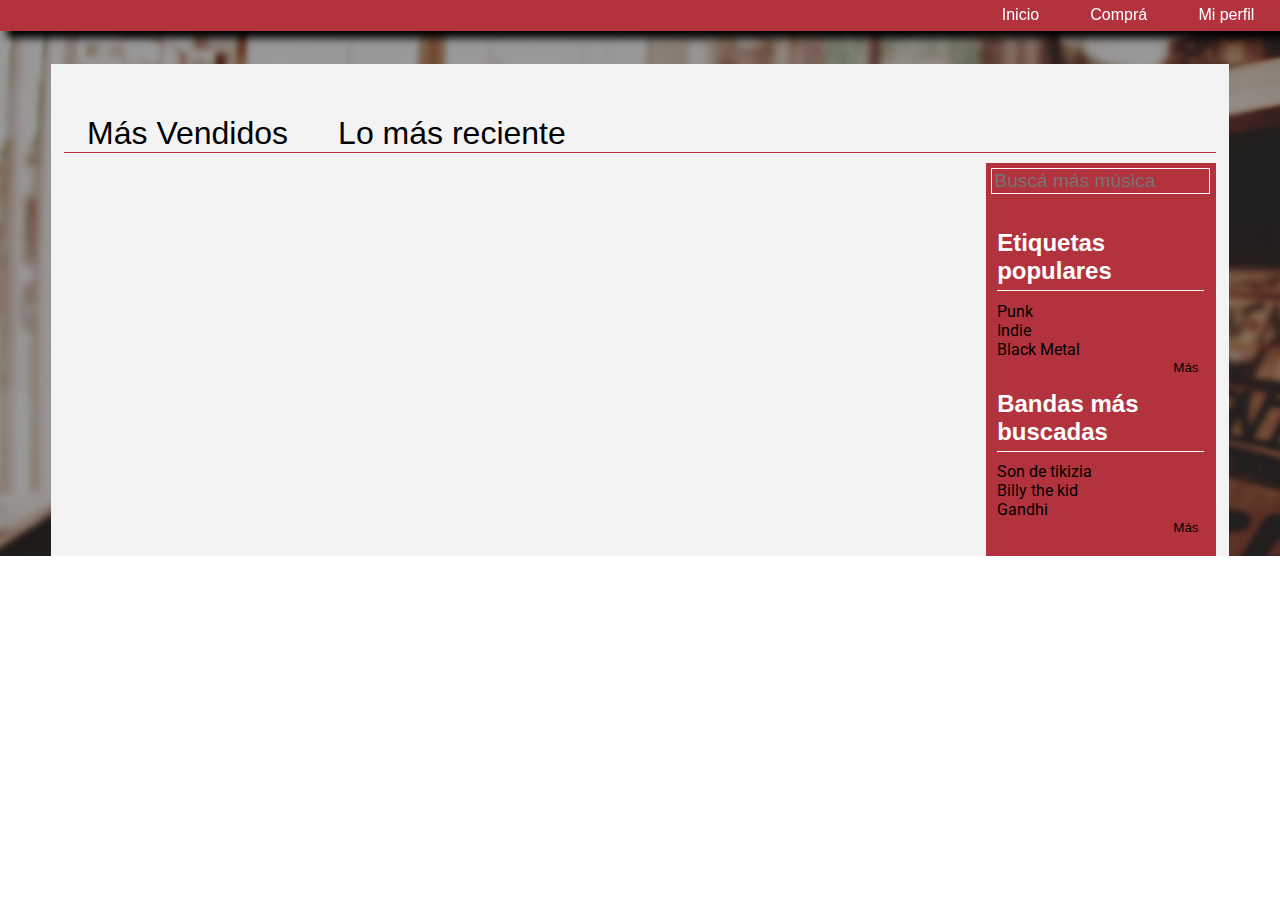
<file: pages/merch.html>
<!DOCTYPE html>
<html>
<head>
	<title>Guayaba Jam</title>
	<!-- x -->
	<link rel="stylesheet" type="text/css" href="../style/css/style.css">
	<link rel="stylesheet" type="text/css" href="../style/popUp.css">
	<link href='http://fonts.googleapis.com/css?family=Roboto:400,100,500' rel='stylesheet' type='text/css'>
	<meta charset="UTF-8">
</head>

<body>
	<nav class="main-nav" >
		<a href="#">Mi perfil</a>
		<a href="#">Comprá</a>
		<a href="../index.html">Inicio</a>
	</nav>

	<div class="main-shelf">
		<section class="sells-section">
			<nav class="sells-nav">
				<a href="#">Más Vendidos</a>
				<a href="#">Lo más reciente</a>
			</nav>

			<section id="merch-details" class="merch-details">
			</section>
      <div class="search-block">
        <input type="search" placeholder="Buscá más música">
        
        <section class="top-search-section">
          <h3>Etiquetas populares</h3>
          <a href="#">Punk</a>
          <a href="#">Indie</a>
          <a href="#">Black Metal</a>
          <button>Más</button>
        </section>
        
        <section class="top-search-section">
          <h3>Bandas más buscadas</h3>
          <a href="#">Son de tikizia</a>
          <a href="#">Billy the kid</a>
          <a href="#">Gandhi</a>
          <button>Más</button>          
        </section>
      </div>
			<div id="overviewMerch" class="overview-merch">
			</div> <!-- overview merch -->

		</section> <!-- main-shelf -->
	</div>
	<!-- Script Section -->
	<script type="text/javascript" src="../js/main.js"></script>
	<script type="text/javascript">
	    loadJSON('../php/get_sell.php');
	    app.compraInfo();
	</script>
</body>


</html>
</file>
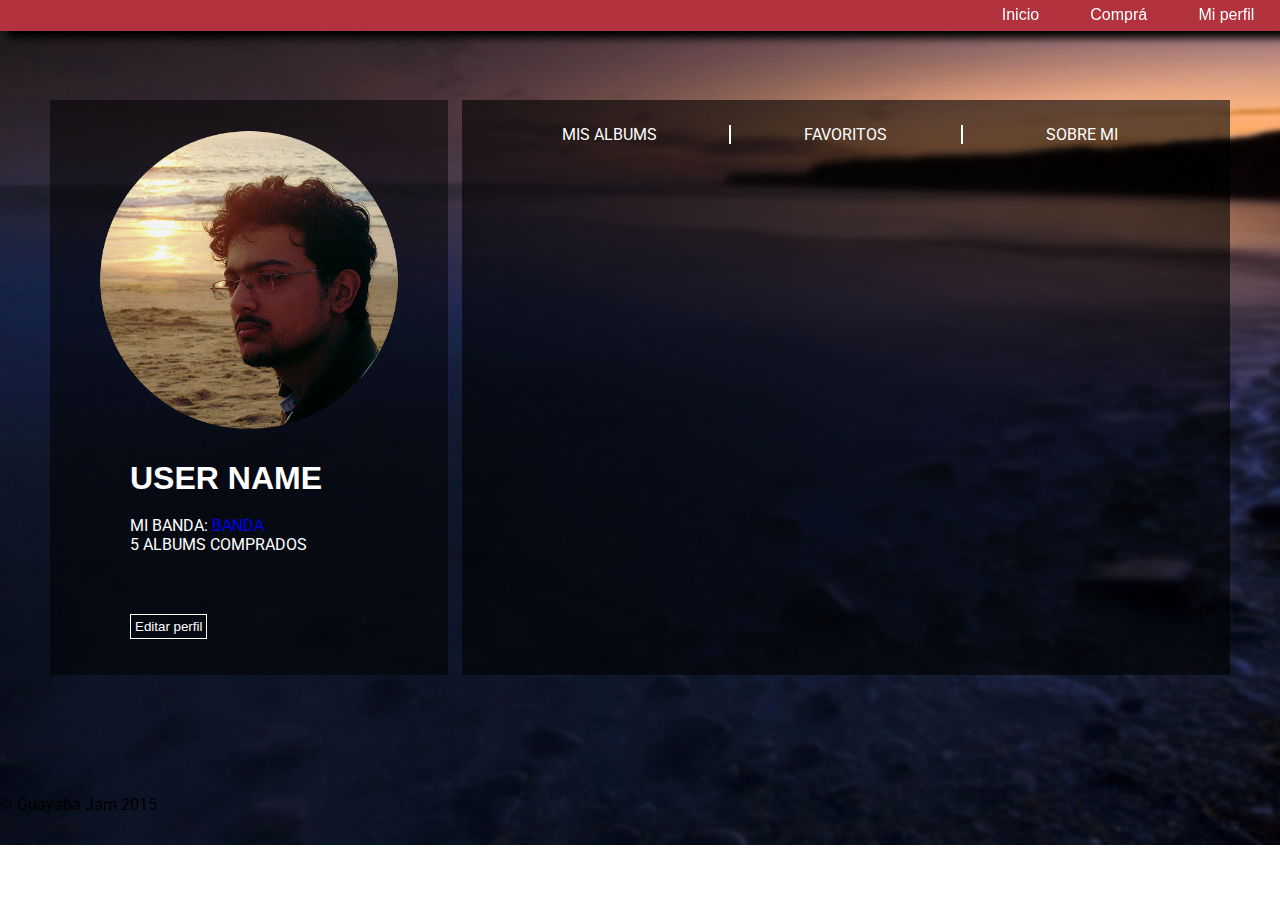
<file: pages/user-profile.html>
<!DOCTYPE html>
<html>
<head>
	<title>Guayaba Jam</title>
	<!-- x -->
	<link rel="stylesheet" type="text/css" href="../style/css/style.css">
	<link href='http://fonts.googleapis.com/css?family=Roboto:400,100,500' rel='stylesheet' type='text/css'>
	<meta charset="UTF-8">
</head>

<body class="body-style">

	<nav class="main-nav" >
		<a href="#">Mi perfil</a>
		<a href="#">Comprá</a>
		<a href="#">Inicio</a>
	</nav>

	<section class="profile-container">
		<div class="profile-details">
			<img class="user-pic" src="../images/user-icon.png">
			<div class="profile-info">
				<h2>User name</h2></br>
				<span class="my-band">Mi banda: <a href="#">banda</a></span></br>
				<span class="collection-counter">5 albums comprados</span><br>
			<div>
			<button class="edit">Editar perfil</button>
		</div>
	</section>

	<div class="main">
  
		<input id="tab1" type="radio" name="tabs" checked>
		<label for="tab1">Mis Albums</label>
	
		<input id="tab2" type="radio" name="tabs">
		<label class="line-div" for="tab2">Favoritos</label>
	
		<input id="tab3" type="radio" name="tabs">
		<label for="tab3">Sobre Mi</label>

		<div class="content">  
			<div id="content1">	
			</div>

			<div id="content2">	
			</div>

			<div id="content3">
				<div class="aboutme">
					<p class="user-info">
						Me llamo Juancho. Me encanta el cine y estudio comunicaciones en la UCR.
						Tengo 29 años y vivo en Cartago. Mi banda Favorita es Kings of leon.
						Si les gusta el Metal, cheequeen mi banda ECHOS. Chuzo!
					</p>
					<h2>Mantente en contacto</h2>
					<hr>
					<button class="social"> <img src="../images/icons/facebook.png" class="facebook">Perfil en Facebook </button>
					<button class="social"> <img src="../images/icons/twitter.png" class="twitter">Perfil en Twitter </button>
				</div>			
			</div>
		</div>	
    
	</div>
	<div style="clear: both">
		<footer>
			<span>&copy; Guayaba Jam 2015</span>
		</footer>
	<div>
</body>
</html>
</file>
<file: style/css/style.css>
.main-nav {
  background-color: #B2333E;
  box-shadow: 7px 7px 8px #000;
  overflow: hidden;
  position: fixed;
  margin: 0;
  width: 100%; }
  .main-nav a {
    color: #fff;
    float: right;
    font-family: "Roboto-thin", sans-serif;
    text-decoration: none;
    margin: 0.5% 2%; }
    .main-nav a:hover {
      color: #A3A3A3; }

.top-search-section h3 {
  border-bottom: 1px solid #fff;
  color: #fff;
  font-family: "Roboto-thin", sans-serif;
  font-size: 1.5rem;
  padding-bottom: 5px; }

body,
ul, ol,
h1, h2, h3, h4 {
  margin: 0; }

section {
  margin: 0 auto;
  width: 90%; }

a {
  text-decoration: none; }

p {
  font-size: 1.2rem; }

h2 {
  font-family: "Roboto-thin", sans-serif;
  font-size: 2rem; }

button {
  background: none;
  border: none; }

.active {
  color: #B2333E !important; }

.preview {
  float: left;
  margin: 0 0 5% 5%;
  width: 25%; }

.preview-details {
  color: #fff;
  text-shadow: 7px 7px 8px #000; }
  .preview-details h3 {
    background-color: #B2333E;
    font-family: "Roboto-thin", sans-serif;
    font-size: 1rem;
    padding: 10px 20px; }

.play-album {
  height: 100px;
  margin: 0 75px;
  width: 100px; }

.tag {
  border: 1px solid #000;
  padding: 8px 13px; }

.pay {
  height: 100px;
  margin: 0 95px;
  width: 50px; }

.sells-section {
  background-color: #F3F3F3;
  overflow: hidden;
  padding: 4% 1% 0; }

.sells-nav {
  border-bottom: 1px solid #B2333E;
  margin-bottom: 10px; }
  .sells-nav a {
    color: #000;
    font-family: "Roboto-thin", sans-serif;
    font-size: 2rem;
    padding: 5px 2%; }
    .sells-nav a:hover {
      color: #A3A3A3 !important; }

.top-item {
  display: inline-block;
  float: left;
  overflow: hidden;
  width: 65%; }
  .top-item img {
    float: left;
    height: 400px;
    width: 400px; }

.item-details {
  float: left;
  font-family: "Roboto-thin", sans-serif;
  width: 45%;
  margin: 0 2%; }
  .item-details h2 {
    padding-bottom: 2%;
    margin-bottom: 5%; }
  .item-details a {
    color: #B2333E; }
    .item-details a:hover {
      color: #A3A3A3; }

.search-block {
  float: right;
  background-color: #B2333E;
  width: 20%;
  padding-bottom: 20px; }
  .search-block input {
    background: none;
    border-radius: none;
    border: 1px solid #fff;
    color: #fff;
    font-size: 1.2rem;
    margin: 2% 2.5%;
    width: 95%; }

.top-search-section h3 {
  margin: 15% 0 5%; }
.top-search-section button {
  float: right; }
.top-search-section a {
  display: block;
  color: #000;
  font-family: "Roboto", sans-serif; }
  .top-search-section a:hover {
    color: #A3A3A3; }

.artist-wrapper {
  background: url(../../images/album.jpg) no-repeat center center;
  background-size: cover;
  padding-top: 5%; }
  .artist-wrapper section {
    background-color: rgba(0, 0, 0, 0.8);
    overflow: hidden;
    margin-bottom: 2%;
    padding-bottom: 2%; }
    .artist-wrapper section h2 {
      border-bottom: 1px solid #fff;
      color: #fff;
      float: left;
      margin: 1% 2%;
      padding-bottom: 5px;
      width: 100%; }
      .artist-wrapper section h2 a {
        color: #fff;
        font-family: "Roboto-thin", sans-serif;
        font-size: 2rem; }
        .artist-wrapper section h2 a:hover {
          color: #A3A3A3; }

.item {
  float: left;
  height: 500px;
  margin-left: 10px;
  width: 500px; }

.band-icon {
  height: 60px;
  margin: -1.5% 2%;
  width: 60px; }

.more-to-see {
  background-color: #F3F3F3;
  margin-bottom: 2%;
  overflow: hidden; }
  .more-to-see h2 {
    border-bottom: 1px solid #B2333E;
    color: #B2333E;
    font-family: "Roboto-thin", sans-serif;
    margin: 1% 0 2.5% 2.5%;
    width: 95%; }

.buy-btn {
  margin: 10% 0 5%;
  display: block; }

.social {
  display: block;
  overflow: hidden; }
  .social img {
    float: left;
    height: 30px;
    margin: -5px 5px 0 0;
    width: 30px; }

h1 {
  padding-top: 20%;
  font-size: 4rem;
  text-align: center;
  text-shadow: 7px 7px 8px #000; }

.index-header {
  background: url(../../images/index-BG.png) no-repeat center center;
  background-size: cover;
  font-family: "Roboto-thin", sans-serif;
  color: #fff;
  padding-bottom: 20%; }
  .index-header p {
    font-size: 1.8rem;
    text-align: center;
    text-shadow: 7px 7px 8px #000; }

.down {
  text-align: center;
  display: block; }

.intro-section {
  padding: 5% 0;
  overflow: hidden;
  font-family: "Roboto-thin", sans-serif;
  margin-top: -170px; }
  .intro-section .preview {
    background: url(../../images/monte-band.jpg) no-repeat center center;
    background-size: cover;
    color: #fff;
    width: 25%;
    float: right; }

.intro {
  background-color: #B2333E;
  color: #fff;
  float: left;
  margin-bottom: 6%;
  padding: 4% 2.5%;
  width: 60%; }
  .intro button {
    float: right;
    font-size: 20px;
    margin-top: 59px; }

.top-brief {
  background-color: #000;
  text-align: center;
  margin-bottom: 4%;
  padding: 3% 0;
  width: 100%; }
  .top-brief h2 {
    color: #fff;
    font-family: "Roboto-thin", sans-serif; }

.album {
  padding: 1% 0 4%;
  overflow: hidden; }

.details {
  margin: 0 2%;
  float: left; }
  .details p {
    color: #fff;
    font-family: "Roboto", sans-serif; }

.up-btn, .down-btn {
  background-color: rgba(0, 0, 0, 0.3);
  font-size: 1.4rem;
  overflow: hidden;
  padding: 1%; }
  .up-btn span, .down-btn span {
    float: left;
    padding-right: 20px; }

.vote {
  float: left;
  height: 35px;
  width: 35px; }

.playlist {
  float: left; }
  .playlist ol li {
    color: #fff;
    font-family: "Roboto-thin", sans-serif;
    font-size: 1.2rem;
    margin: 2% 0; }
    .playlist ol li:hover {
      color: #B2333E; }
    .playlist ol li a {
      color: #fff; }
      .playlist ol li a:hover {
        color: #B2333E; }

.music-controler {
  background-color: rgba(178, 51, 62, 0.8);
  float: left;
  margin: 2% 0;
  overflow: hidden;
  padding: 1% 2% 1% 10%;
  width: 100%; }
  .music-controler button {
    background: none;
    border: none;
    float: left;
    margin: 0 2%; }
    .music-controler button img {
      height: 30px;
      width: 30px; }
  .music-controler span {
    border-left: 5px solid #fff;
    color: #fff;
    float: left;
    font-family: "Roboto-thin", sans-serif;
    font-size: 1.5rem;
    margin-left: 20%;
    padding: 1.5% 0 0 5%; }

.band-status {
  background: url(../../images/lasrobertas-band.jpg) no-repeat center center;
  background-size: cover;
  float: left;
  margin-left: 2%;
  padding-top: 500px;
  width: 600px; }
  .band-status div {
    background-color: rgba(178, 51, 62, 0.6);
    padding: 1%; }
    .band-status div span {
      color: #fff;
      font-family: "Roboto-thin", sans-serif;
      font-size: 1.2rem;
      display: block; }

.breef {
  float: left;
  margin: 0 2%;
  width: 30%; }
  .breef p {
    color: #fff;
    font-family: "Roboto", sans-serif; }

.main-shelf {
  background: url(../../images/index-BG.png) no-repeat center center;
  background-size: cover;
  padding-top: 5%; }

.sells-section .details {
  height: 500px;
  margin-bottom: 5%; }
  .sells-section .details p {
    color: #B2333E; }

.overview-merch {
  width: 80%;
  margin: 0 auto; }

.body-style {
  background: url(../../images/user-bg.jpg) no-repeat center center;
  background-size: cover;
  font-family: "Roboto", sans-serif;
  margin: 0;
  padding: 0;
  height: 845px; }

.edit {
  background: none;
  border: 1px solid #fff;
  color: #fff;
  display: block;
  margin-top: 60px;
  padding: 4px; }

.profile-container {
  color: #fff;
  float: left;
  margin-top: 100px;
  width: 35%; }

.profile-details {
  background: rgba(0, 0, 0, 0.5);
  height: 575px;
  margin-left: 50px; }

.user-pic {
  border-radius: 50%;
  display: block;
  margin: 0 auto;
  padding: 30px 0;
  height: 300px;
  width: 300px; }

.profile-info {
  margin-left: 80px;
  text-transform: uppercase; }

.main {
  background: rgba(0, 0, 0, 0.6);
  float: right;
  height: 550px;
  padding-top: 25px;
  margin-top: 100px;
  margin-right: 50px;
  margin-bottom: 120px;
  text-align: center;
  width: 60%; }

.content {
  color: #fff;
  padding: 0 50px;
  padding-bottom: 30px; }

.content > div {
  display: none; }

.main input {
  display: none; }

.main label {
  color: #fff;
  display: inline-block;
  text-align: center;
  text-transform: uppercase;
  width: 30%; }

.line-div {
  border-right: 2px solid #fff;
  border-left: 2px solid #fff; }

.main input:checked + .main label {
  color: #B2333E; }

#tab1:checked ~ .content #content1,
#tab2:checked ~ .content #content2,
#tab3:checked ~ .content #content3 {
  display: block; }

.aboutme {
  text-align: left; }

.play-album {
  width: 100px;
  margin: 0; }

.social {
  margin: 30px 0; }

.user-info {
  padding: 10px;
  margin: 20px 0;
  line-height: 1.5; }

/*# sourceMappingURL=style.css.map */
</file>
<file: style/popUp.css>
label {
  float: left;
  width: 100%;
}

input {
  margin-bottom: 5px;
}

.submit {
    background: none;
    color: #fff;
    border: 1px solid #fff;
    padding: 10px;
    float: right;
    font-weight: bold;
}

.modalDialog {
  position: fixed;
  font-family: "Roboto", sans-serif;
  top: 0;
  right: 0;
  bottom: 0;
  left: 0;
  background: rgba(0,0,0,0.8);
  z-index: 99999;
  opacity:0;
  -webkit-transition: opacity 400ms ease-in;
  -moz-transition: opacity 400ms ease-in;
  transition: opacity 400ms ease-in;
  pointer-events: none;
  color: #FFF;
}

.modalDialog:target {
  opacity: 1;
  pointer-events: auto;
}

.modalDialog > div {
  width: 400px;
  position: relative;
  margin: 10% auto;
  padding: 5px 20px 13px 20px;
  border-radius: 10px;
  background-color: #B2333E;
}

.close {
  background: #606061;
  color: #FFFFFF;
  line-height: 25px;
  position: absolute;
  right: -12px;
  text-align: center;
  top: -10px;
  width: 24px;
  text-decoration: none;
  font-weight: bold;
  -webkit-border-radius: 12px;
  -moz-border-radius: 12px;
  border-radius: 12px;
  -moz-box-shadow: 1px 1px 3px #000;
  -webkit-box-shadow: 1px 1px 3px #000;
  box-shadow: 1px 1px 3px #000;
}

.close:hover {
  background: #00d9ff;
}

.foto-album {
	width: 100%;
}

.preview-details {
	height: 270px;
  overflow: hidden;
  background-color: #000;
}
.secundary-preview {
  padding-top: 37px;
  overflow: hidden;
}

.btn-basic {
    color: #fff;
    border: 1px solid #fff;
    padding: 8px 13px
}
</file>
